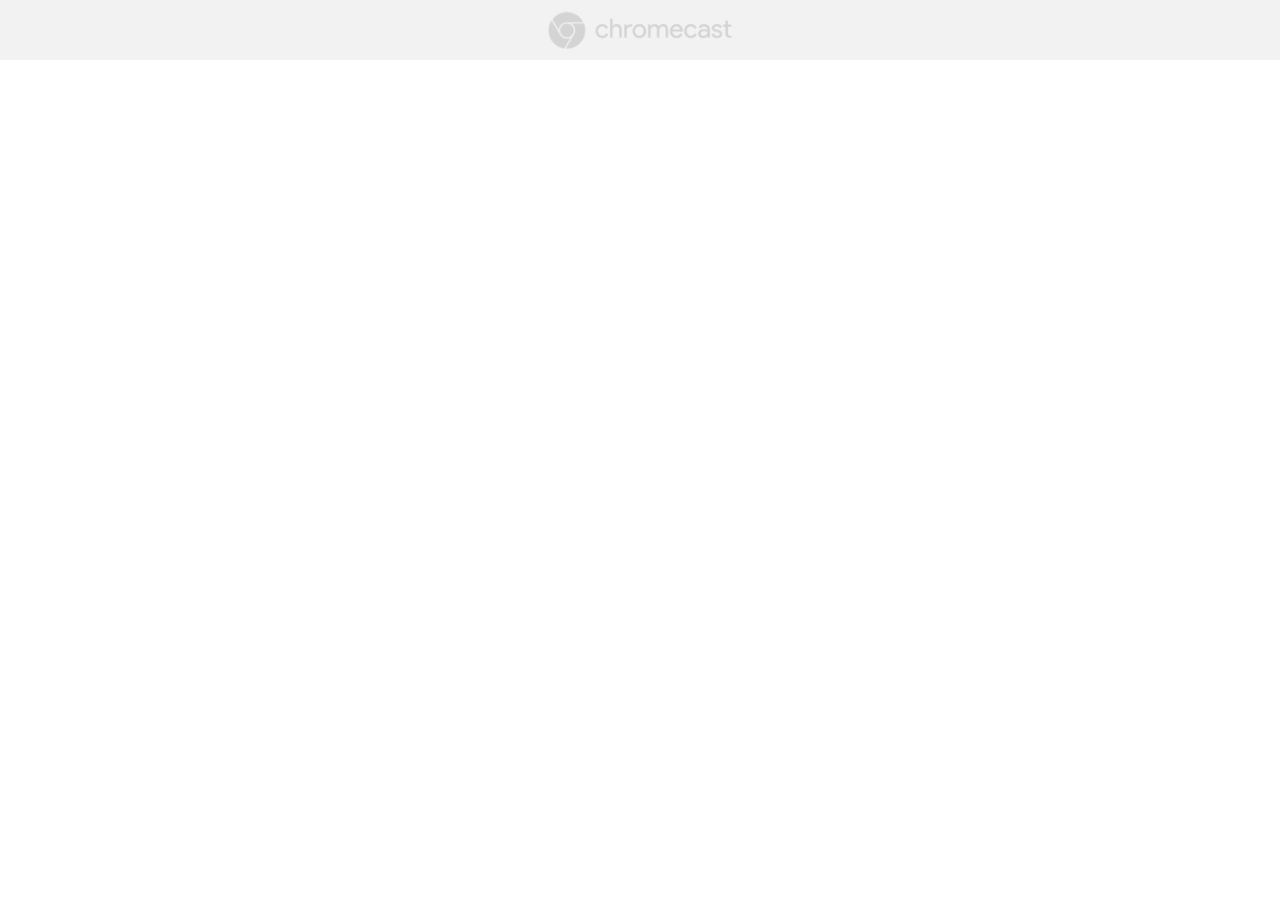
<file: Default/Extensions/pkedcjkdefgpdelpbcmbmeomcjbeemfm/5616.1121.0.3_0/cast_setup/index.html>
<!doctype html>
<meta charset=utf-8>
<link href=cast_app.css rel=stylesheet>
<script src=cast_app.js></script>
<body class=start>
<div id=header>
<img src=chromecast_logo_grey.png></img>
</div>
<div id=start>
<span></span>
<div class="spinnerContainer active">
<div class="spinner-layer blue">
<div class="circle-clipper left">
<div class="circle fit"></div>
</div><div class=gap-patch>
<div class="circle fit"></div>
</div><div class="circle-clipper right">
<div class="circle fit"></div>
</div>
</div>
<div class="spinner-layer red">
<div class="circle-clipper left">
<div class="circle fit"></div>
</div><div class=gap-patch>
<div class="circle fit"></div>
</div><div class="circle-clipper right">
<div class="circle fit"></div>
</div>
</div>
<div class="spinner-layer yellow">
<div class="circle-clipper left">
<div class="circle fit"></div>
</div><div class=gap-patch>
<div class="circle fit"></div>
</div><div class="circle-clipper right">
<div class="circle fit"></div>
</div>
</div>
<div class="spinner-layer green">
<div class="circle-clipper left">
<div class="circle fit"></div>
</div><div class=gap-patch>
<div class="circle fit"></div>
</div><div class="circle-clipper right">
<div class="circle fit"></div>
</div>
</div>
</div>
</div>
<div id=load-failed>
<span></span>
<div>
<svg height=48 viewBox="0 0 48 48" width=48 xmlns=http://www.w3.org/2000/svg>
<path d="M22 30h4v4h-4zm0-16h4v12h-4zm1.99-10C12.94 4 4 12.95 4
              24s8.94 20 19.99 20S44 35.05 44 24 35.04 4 23.99 4zM24 40c-8.84
              0-16-7.16-16-16S15.16 8 24 8s16 7.16 16 16-7.16 16-16 16z" />
</svg>
<div id=load-failed-message></div>
</div>
</div>
<div id=update-required>
<span></span>
<div>
<svg height=48 viewBox="0 0 48 48" width=48 xmlns=http://www.w3.org/2000/svg>
<path d="M35.3 12.7C32.41 9.8 28.42 8 24 8 15.16 8 8.02 15.16 8.02
              24S15.16 40 24 40c7.45 0 13.69-5.1 15.46-12H35.3c-1.65 4.66-6.07
              8-11.3 8-6.63 0-12-5.37-12-12s5.37-12 12-12c3.31 0 6.28 1.38 8.45
              3.55L26 22h14V8l-4.7 4.7z" />
</svg>
<div id=update-required-message></div>
</div>
</file>
